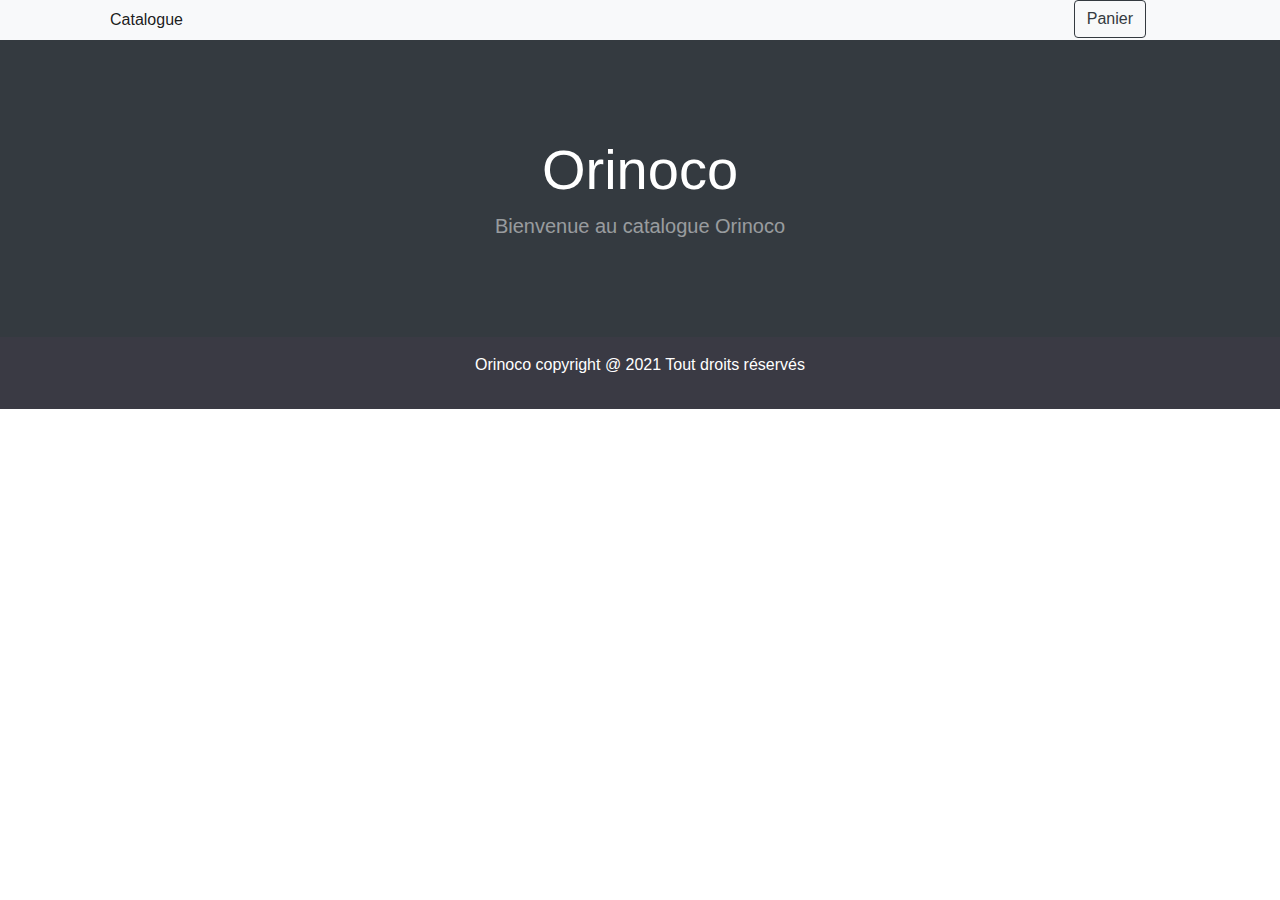
<file: index.html>
<!DOCTYPE html>
<html>

    <head>
        <meta charset="utf-8">
        <meta name="viewport" content="width=device-width, initial-scale=1.0">
        <link rel="stylesheet" href="https://stackpath.bootstrapcdn.com/bootstrap/4.3.1/css/bootstrap.min.css" integrity="sha384-ggOyR0iXCbMQv3Xipma34MD+dH/1fQ784/j6cY/iJTQUOhcWr7x9JvoRxT2MZw1T" crossorigin="anonymous">
        <link rel="stylesheet" href="public/css/style.css">

        <title>Orinoco</title>
    </head>

    <body>
        <nav class="navbar navbar-expand-lg navbar-light bg-light">
            <div class="container px-4 px-lg-5">
                <div class="collapse navbar-collapse" id="navbarSupportedContent">
                    <ul class="navbar-nav w-100 mb-2 mb-lg-0 ms-lg-4 justify-content-between">
                        <li class="nav-item">
                            <a class="nav-link active" aria-current="page" href="index.html">
                                Catalogue
                            </a>
                        </li>
                        <li class="nav-item">
                            <a class="btn btn-outline-dark" href="panier.html">
                                <i class="bi-cart-fill me-1"></i>
                                Panier
                            </a>
                        </li>
                    </ul>
                </div>
            </div>
            <a class="nav-link toggle" role="button" data-toggle="dropdown">
                <div class="burger">
                    <div class="line1"></div>
                    <div class="line2"></div>
                    <div class="line3"></div>
                </div>
            </a>
            <div class="dropdown-menu" aria-labelledby="navbarDropdown">
                <a class="dropdown-item" href="index.html">Catalogue</a>
                <a class="dropdown-item" href="panier.html">Panier</a>
            </div>
        </nav>

        <!-- Haut de page ORINOCO -->
        <header class="bg-dark py-5">
            <div class="container px-4 px-lg-5 my-5">
                <div class="text-center text-white">
                    <h1 class="display-4 fw-bolder">Orinoco</h1>
                    <p class="lead fw-normal text-white-50 mb-0">Bienvenue au catalogue Orinoco</p>
                </div>
            </div>
        </header>

        <main class="container">
            <div id="liste"></div>
        </main>

        <footer>
            <div class="footer-bot">
                <p> Orinoco copyright @ 2021 Tout droits réservés </p>
            </div>
        </footer>


        <!-- Script JS -->
        <script src="https://code.jquery.com/jquery-3.4.1.slim.min.js" integrity="sha384-J6qa4849blE2+poT4WnyKhv5vZF5SrPo0iEjwBvKU7imGFAV0wwj1yYfoRSJoZ+n" crossorigin="anonymous"></script>
        <script src="https://cdn.jsdelivr.net/npm/popper.js@1.16.0/dist/umd/popper.min.js" integrity="sha384-Q6E9RHvbIyZFJoft+2mJbHaEWldlvI9IOYy5n3zV9zzTtmI3UksdQRVvoxMfooAo" crossorigin="anonymous"></script>
        <script src="https://stackpath.bootstrapcdn.com/bootstrap/4.4.1/js/bootstrap.min.js" integrity="sha384-wfSDF2E50Y2D1uUdj0O3uMBJnjuUD4Ih7YwaYd1iqfktj0Uod8GCExl3Og8ifwB6" crossorigin="anonymous"></script>
        <script src="public/js/functions.js"></script>
        <script src="public/js/main.js"></script>
    </body>
</html>
</file>
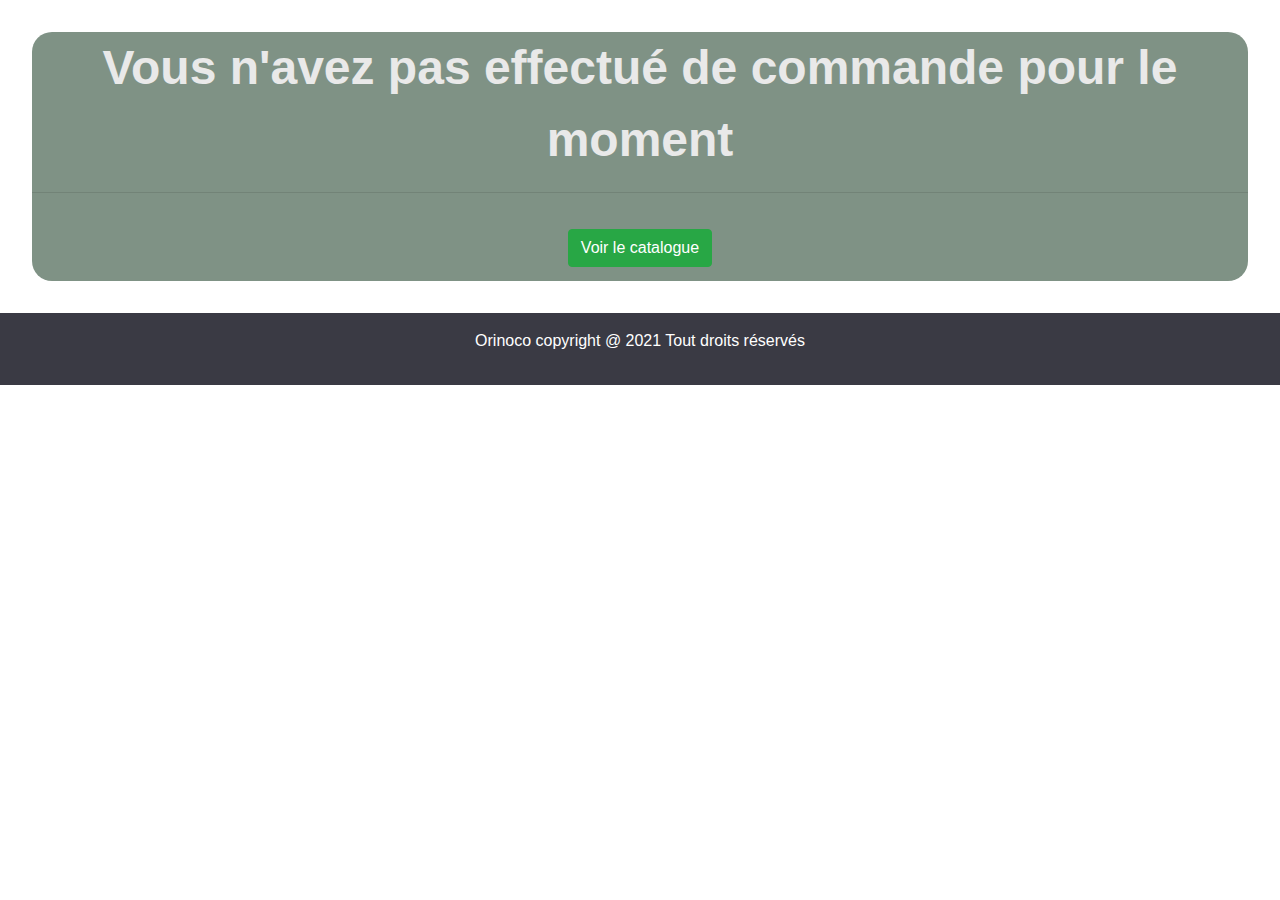
<file: confirm.html>
<!DOCTYPE html>
<html>
    <head>
        <meta charset="utf-8">
        <meta name="viewport" content="width=device-width, initial-scale=1.0">
        <link rel="stylesheet" href="https://stackpath.bootstrapcdn.com/bootstrap/4.3.1/css/bootstrap.min.css" integrity="sha384-ggOyR0iXCbMQv3Xipma34MD+dH/1fQ784/j6cY/iJTQUOhcWr7x9JvoRxT2MZw1T" crossorigin="anonymous">
        <link rel="stylesheet" href="public/css/style.css">
        <title>Confirm</title>
    </head>

    <body>
        <div class="Comm-save" id="cart-tablebody"></div>

        <footer>
            <div class="footer-bot">
            <p> Orinoco copyright @ 2021 Tout droits réservés </p>
            </div>
        </footer>
        

        <!-- Script JS -->
        <script src="public/js/confirm.js"></script>
    </body>
</html>
</file>
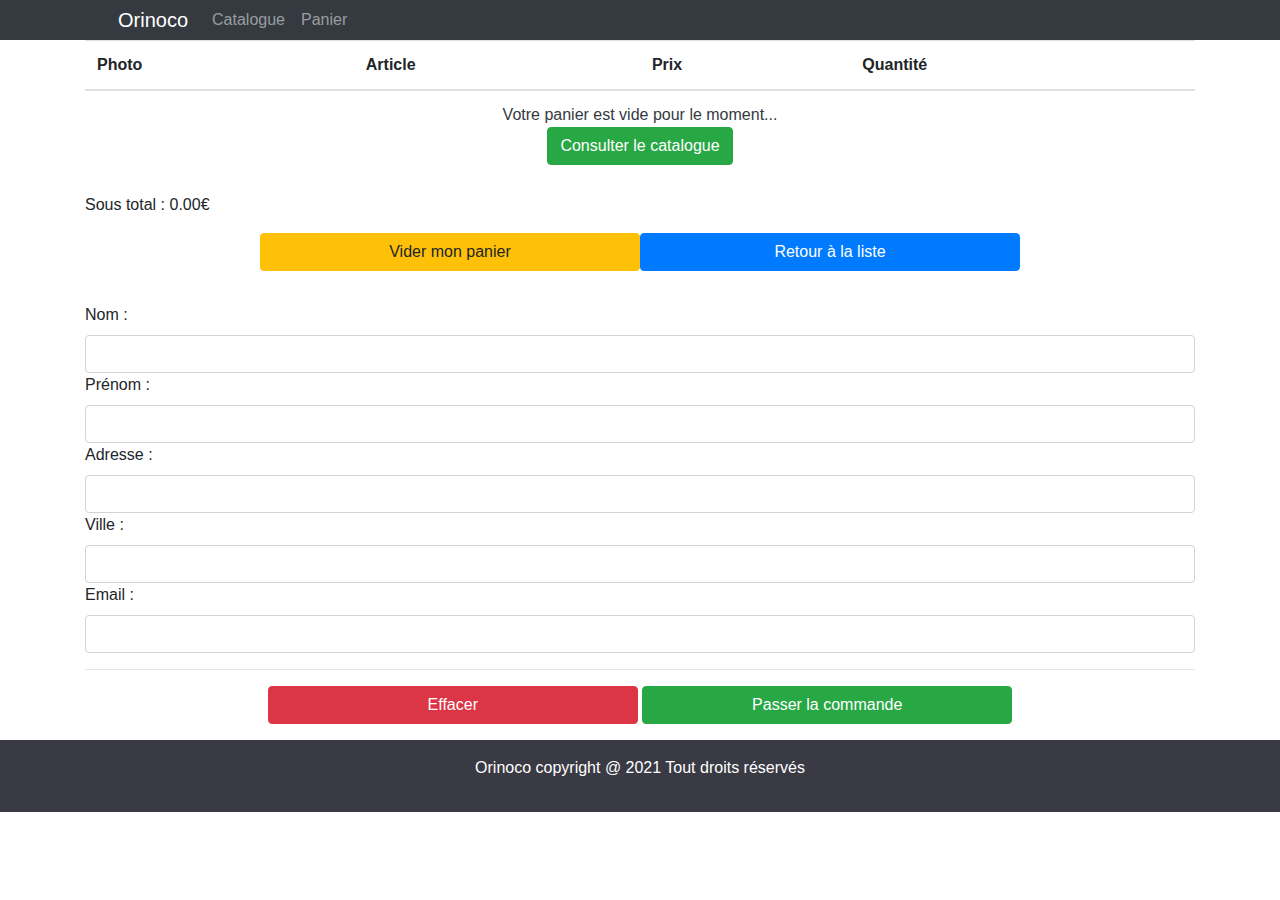
<file: panier.html>
<!DOCTYPE html>
<html>
  <head>
    <meta charset="utf-8" />
    <meta name="viewport" content="width=device-width, initial-scale=1.0" />
    <link
      rel="stylesheet"
      href="https://stackpath.bootstrapcdn.com/bootstrap/4.3.1/css/bootstrap.min.css"
      integrity="sha384-ggOyR0iXCbMQv3Xipma34MD+dH/1fQ784/j6cY/iJTQUOhcWr7x9JvoRxT2MZw1T"
      crossorigin="anonymous"
    />
    <link rel="stylesheet" href="public/css/style.css" />
    <title>Panier</title>
  </head>

  <body>
    <nav class="navbar navbar-expand-lg navbar-dark bg-dark">
      <div class="container px-5">
          <a class="navbar-brand" href="index.html">Orinoco</a>
          <button class="navbar-toggler" type="button" data-bs-toggle="collapse" data-bs-target="#navbarSupportedContent" aria-controls="navbarSupportedContent" aria-expanded="false" aria-label="Toggle navigation"><span class="navbar-toggler-icon"></span></button>
          <div class="collapse navbar-collapse" id="navbarSupportedContent">
              <ul class="navbar-nav ms-auto mb-2 mb-lg-0">
                  <li class="nav-item"><a class="nav-link" href="index.html">Catalogue</a></li>
                  <li class="nav-item"><a class="nav-link" href="panier.html">Panier</a></li>
                  <li class="nav-item dropdown">
                  </li>
              </ul>
          </div>
      </div>
    </nav>

    <main class="container">
      <table class="table">
        <thead>
          <tr>
            <th>Photo</th>
            <th>Article</th>
            <th>Prix</th>
            <th>Quantité</th>
          </tr>
        </thead>
        <tbody id="cart-tablebody"></tbody>
      </table>

      <p>Sous total : <span class="subtotal"></span>€</p>

      <section class="row vide-retour">
        <button class="btn btn-warning clear-cart col-4">
          Vider mon panier
        </button>
          <a class="btn btn-primary col-4" href="index.html">Retour à la liste</a>
      </section>

      <section class="post-info">
        <form class="form-group needs-validation" id="checkout" novalidate>
          <div>
            <label for="lastName">Nom : </label>
            <input type="text" class="form-control" name="lastName" id="lastName" required>
            <div class="invalid-feedback"> Veuillez rensigner votre nom. </div>
          </div>

          <div>
            <label for="firstName">Prénom : </label>
            <input type="text" class="form-control" name="firstName" id="firstName" required>
            <div class="invalid-feedback"> Veuillez rensigner votre prénom. </div>
          </div>

          <div>
            <label for="Adress">Adresse : </label>
            <input type="text" class="form-control" name="address" id="Adress" required>
            <div class="invalid-feedback"> Veuillez rensigner votre adresse. </div>
          </div>

          <div>
            <label for="City">Ville : </label>
            <input type="text" class="form-control" name="city" id="City" required>
            <div class="invalid-feedback"> Veuillez rensigner votre ville. </div>
          </div>

          <div>
            <label for="Email">Email : </label>
            <input type="email" class="form-control" name="email" id="Email" required>
            <div class="invalid-feedback"> Veuillez rensigner votre email. </div>
          </div>
          <hr>
          <div class="text-center">
            <button type="reset" class="btn btn-danger col-4">Effacer</button>
            <button type="submit" class="btn btn-success confirm-command col-4">Passer la commande</button>
          </div>
        </form>
      </section>
    </main>

    <footer>
      <div class="footer-bot">
        <p> Orinoco copyright @ 2021 Tout droits réservés </p>
      </div>
    </footer>
    
    <!-- Bootstrap core JS-->
    <script src="https://cdn.jsdelivr.net/npm/bootstrap@5.1.0/dist/js/bootstrap.bundle.min.js"></script>
    <!--Scripts-->
    <script src="public/js/functions.js"></script>
    <script src="public/js/cart.js"></script>
  </body>
</html>
</file>
<file: public/css/style.css>
.titre {
    text-align: center;
    font-family: 'Franklin Gothic Medium', 'Arial Narrow', Arial, sans-serif;
    font-weight: bold;
    font-size: 2em;
    background-color: rgb(139, 139, 139);
    color: white;
    margin-bottom: 0;
}
.img-fluid {
    display: flex;
    width: 100%;
    margin: auto;
    text-align: center;
}
.p-2 {
    border-radius: 10px;
    background-color: rgb(214, 214, 214);
}
.navbar{
    padding:0;
    justify-content: space-around;
}
.buttons-product{
    width: 90%;

}
.Comm-save {
    text-align: center;
    font-size: 3em;
    font-weight: bold;
    color: rgb(233, 233, 233);
    border-radius: 20px;
    margin: 2rem;
    background-color: rgb(127, 146, 133);
}
.card-img-top{
    width: 70%;
    margin: auto;
}
.vide-retour{
    display: flex;
    justify-content: center;
    margin-bottom: 2em;
}
.description, .image-produit{
    text-align: center;
}
#vernis-select{
    margin-bottom: 20px;
}
.footer-bot{
    background-color: rgb(58, 58, 68);
    color: white;
    text-align: center;
    padding: 1rem;
}
.burger div{
    width: 25px;
    height: 3px;
    background-color: rgb(212, 212, 212);
    margin: 5px;
}
.burger{
    display: none;
    cursor: pointer;
    position: absolute;
    left: 1rem;
}
@media screen and (max-width:991px) {
    .burger{
        display: block;
        padding: 1rem;
    }
    .img-fluid{
        width: 80%;
    }
    .buttons-product{
        width: 100%;
        margin: 0;
        padding: 0;
    }
    .card-img-top{
        width: 100%;
    }
}
</file>
